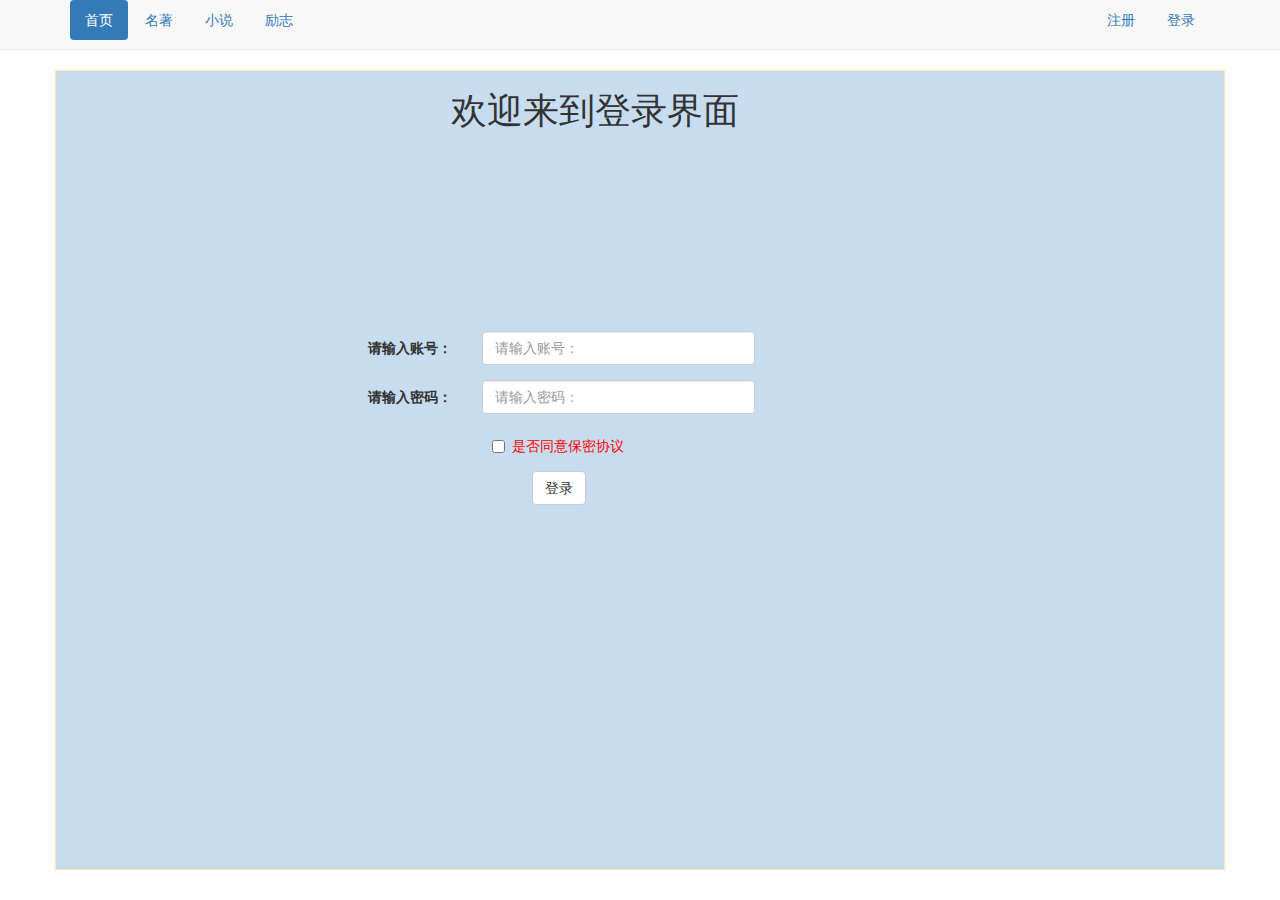
<file: templates/login.html>
<!DOCTYPE html>
<html>
	<head>
		<meta charset="utf-8">
		<title></title>
		<link rel="stylesheet" type="text/css" href="../static/bootstrap-3.3.7-dist/css/bootstrap.css"/>
		<script src="../static/js/jQury/js/JQ/jquery-2.1.4.js" type="text/javascript" charset="utf-8"></script>
		<script src="../static/bootstrap-3.3.7-dist/js/bootstrap.js" type="text/javascript" charset="utf-8"></script>
		
	</head>
	<body>
		<nav class="navbar navbar-default navbar-static-top">
		    <div class="container">
			  <ul class="nav nav-pills"	>
				  
			  <li role="presentation" class="active"><a href="/">首页</a></li>
			   <li role="presentation" ><a href="/">名著</a></li>
			    <li role="presentation" ><a href="/">小说</a></li>
				 <li role="presentation"><a href="/">励志</a></li>
				 
			 
			  <li role="presentation" style="float: right;"><a href="/login">登录</a></li>
			  <li role="presentation" style="float: right;"><a href="/regist">注册</a></li>
			
			</ul>
		  </div>
		</nav>
	<!-- 	<form action="login" method="post">
			用户名： <input type="text" name="username" id="1" value="" />
			<br>
			密码：<input type="password" name="password" id="2">
			<br>
			<input type="submit" value="登录"> -->
			
			
			
	<div class="container" style="border:1px solid moccasin; background-color: #C7DDEF;height: 800px;">
		<h1 style="margin-left: 380px;">欢迎来到登录界面</h1>
		<form class="form-horizontal" style="margin-top: 200px; margin-left: 260px;" action="login" method="post">
		  <div class="form-group">
		  <label for="inputEmail3" class="col-sm-2 control-label">请输入账号：</label>
		  <div class="col-md-4">
		    <input type="text" class="form-control" name="username"  required id="1" placeholder="请输入账号：">
		  </div>
		</div>
		<div class="form-group">
		  <label for="inputPassword3" class="col-sm-2 control-label">请输入密码：</label>
		  <div class="col-md-4">
		    <input type="password" class="form-control" name='password'  required   id="2" placeholder="请输入密码：">
		  </div>
		</div>
		<div class="form-group">
		  <div class="col-sm-offset-2 col-sm-10">
		    <div class="checkbox">
		      <label style="margin-left: 10px;">
		        <input type="checkbox" > <a style="color: red;">是否同意保密协议</a>
		      </label>
		    </div>
		  </div>
		</div>
		<div class="form-group">
		  <div class="col-sm-offset-2 col-sm-10">
		    <button type="submit" class="btn btn-default" style="margin-left: 50px;">登录</button>
		  </div>
		 </div>
			</form>
	</div>
	</body>
</html>
</file>
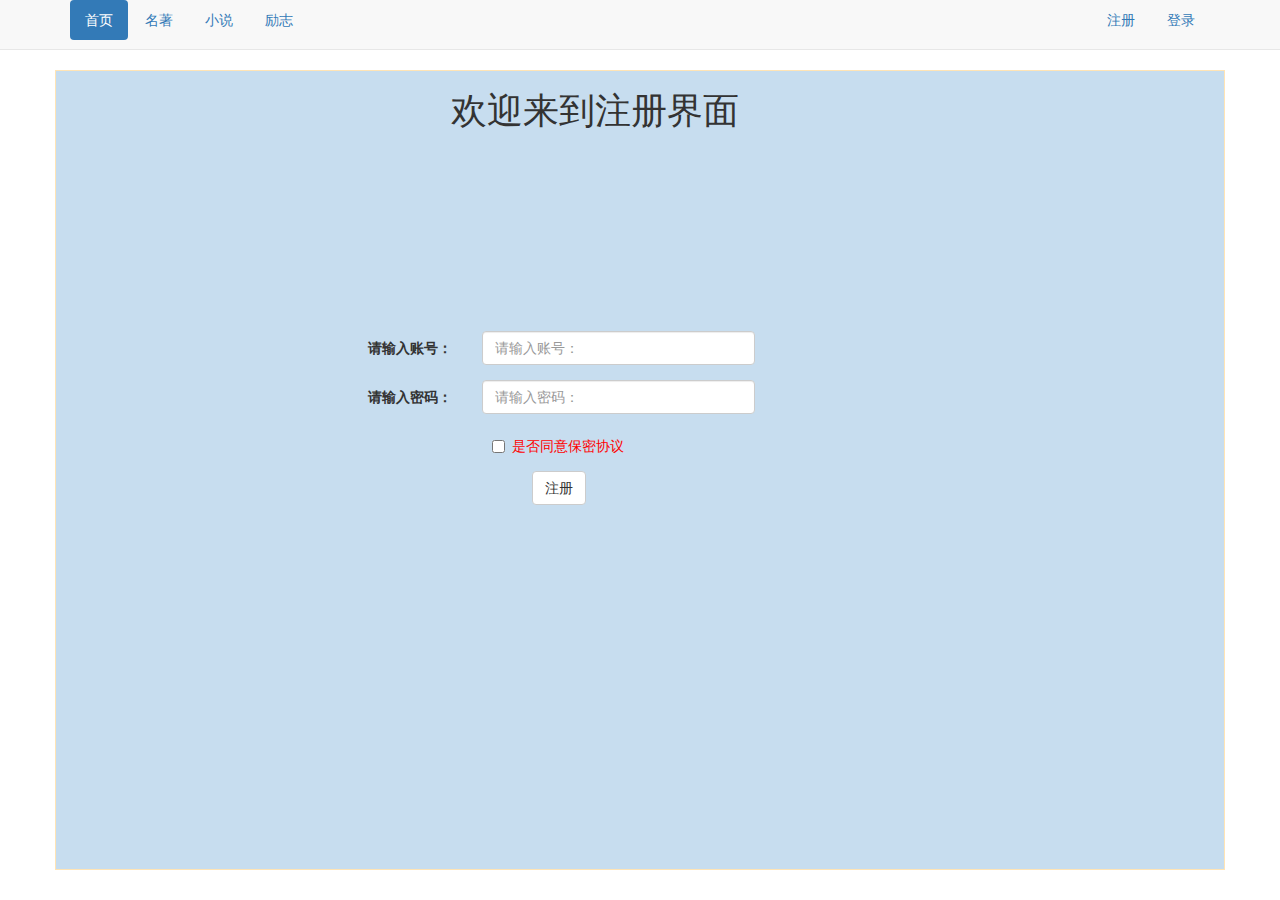
<file: templates/regist.html>
<!DOCTYPE html>
<html>
	<head>
		<meta charset="utf-8">
		<title></title>
		
		<link rel="stylesheet" type="text/css" href="../static/bootstrap-3.3.7-dist/css/bootstrap.css"/>
		<script src="../static/js/jQury/js/JQ/jquery-2.1.4.js" type="text/javascript" charset="utf-8"></script>
		<script src="../static/bootstrap-3.3.7-dist/js/bootstrap.js" type="text/javascript" charset="utf-8"></script>
	</head>
	<body>
		<nav class="navbar navbar-default navbar-static-top">
		    <div class="container">
			  <ul class="nav nav-pills">
				  
			  <li role="presentation" class="active"><a href="/">首页</a></li>
			   <li role="presentation" ><a href="/">名著</a></li>
			    <li role="presentation" ><a href="/">小说</a></li>
				 <li role="presentation"><a href="/">励志</a></li>
			  <li role="presentation" style="float: right;"><a href="/login">登录</a></li>
			  <li role="presentation" style="float: right;"><a href="/regist">注册</a></li>
			
			</ul>
		  </div>
		</nav>
		<!-- <form action="regist" method="post">
			用户名： <input type="text" name="username" id="1" value="" />
			<br>
			密码：<input type="password" name="password" id="2">
			<br>
			<input type="submit"> -->
			
			
			<div class="container" style="border:1px solid moccasin; background-color: #C7DDEF;height: 800px;">
				<h1 style="margin-left: 380px;">欢迎来到注册界面</h1>
				<form class="form-horizontal" style="margin-top: 200px; margin-left: 260px;" action="regist" method="post">
				  <div class="form-group">
				  <label for="inputEmail3" class="col-sm-2 control-label">请输入账号：</label>
				  <div class="col-md-4">
				    <input type="text" class="form-control" name="username"  required id="1" placeholder="请输入账号：">
				  </div>
				</div>
				<div class="form-group">
				  <label for="inputPassword3" class="col-sm-2 control-label">请输入密码：</label>
				  <div class="col-md-4">
				    <input type="password" class="form-control" name='password'    required  id="2" placeholder="请输入密码：">
				  </div>
				</div>
				<div class="form-group">
				  <div class="col-sm-offset-2 col-sm-10">
				    <div class="checkbox">
				      <label style="margin-left: 10px;">
				        <input type="checkbox" > <a style="color: red;">是否同意保密协议</a>
				      </label>
				    </div>
				  </div>
				</div>
				<div class="form-group">
				  <div class="col-sm-offset-2 col-sm-10">
				    <button type="submit" class="btn btn-default" style="margin-left: 50px;">注册</button>
				  </div>
				 </div>
					</form>
			</div>
		</form>
	</body>
</html>
</file>
